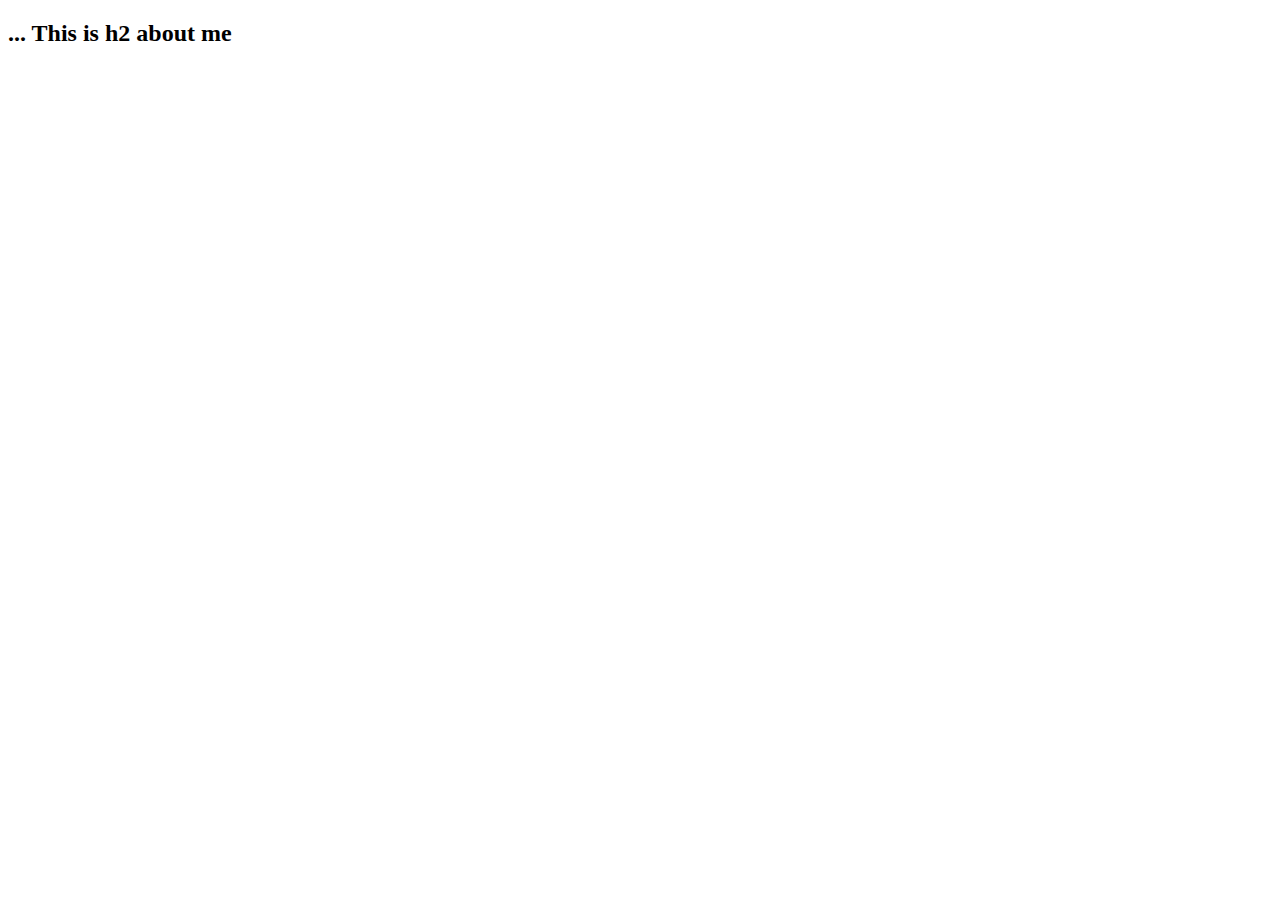
<file: test.html>
<!Doctype html>

<html>
<head>
<title> . This is my header title </title>
</head>

<body>

<p>
  <strong>
  <h2> ... This is h2 about me</> </h2>
  </strong>
</p>



<!--  comment  -->



</body>
</html>
</file>
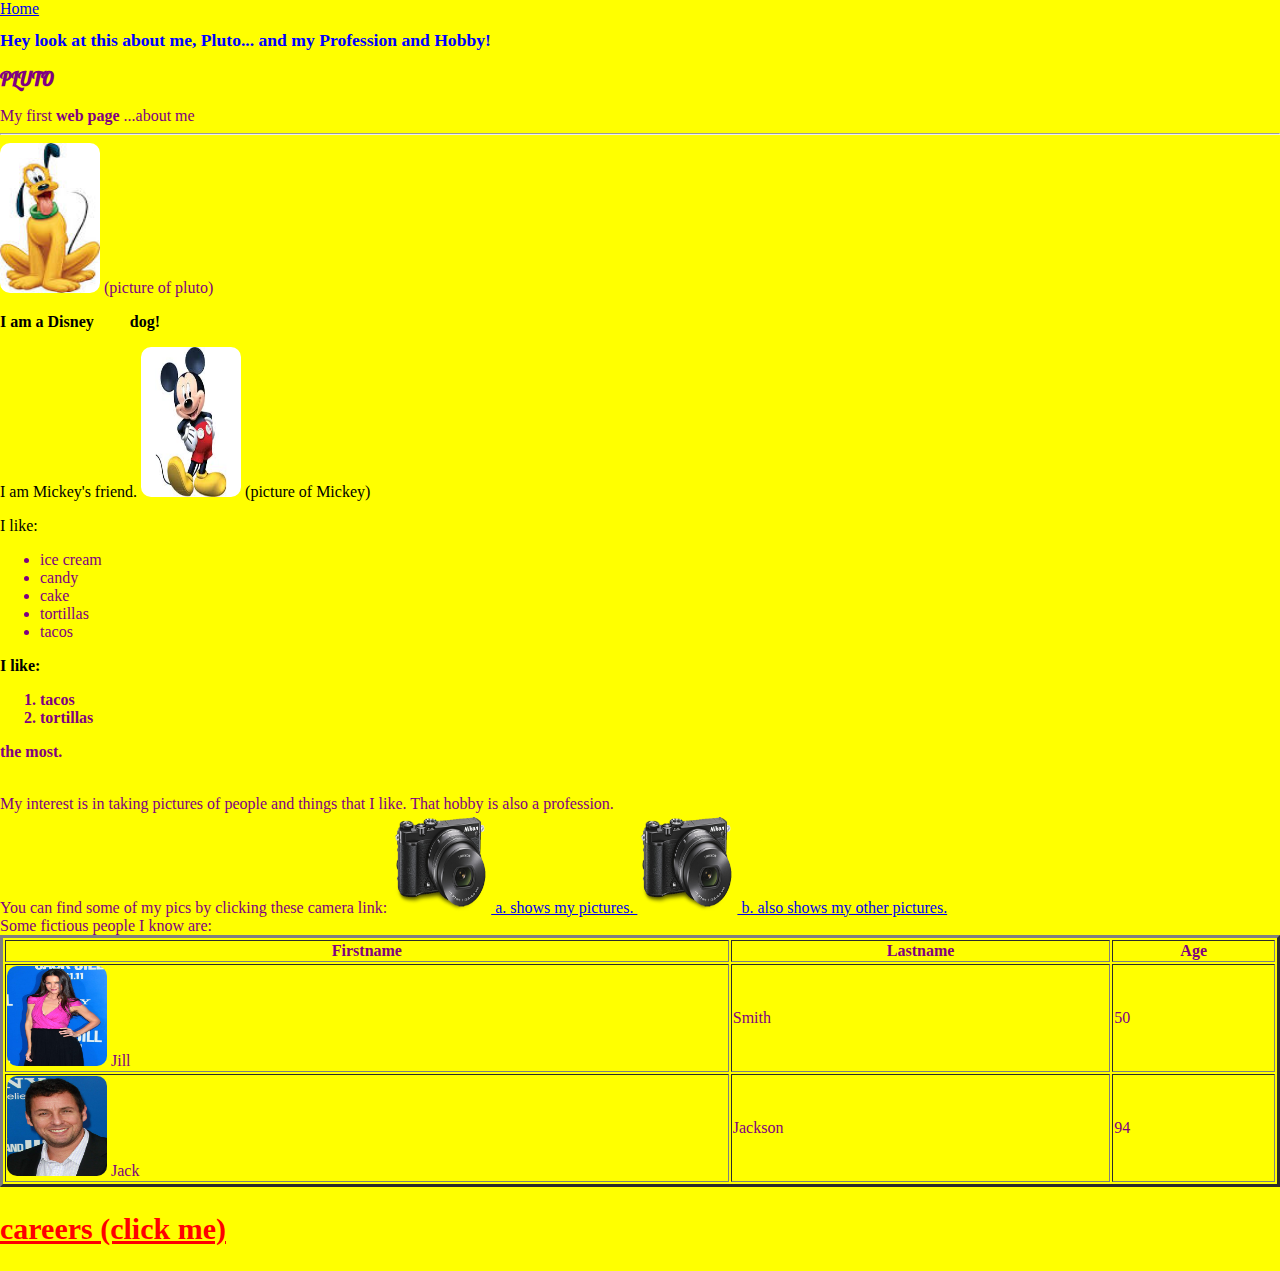
<file: pages/aboutMe.html>
<!DOCTYPE html>
<html>
  <head>
    <link href="../styles/style.css" rel="stylesheet" type="text/css" />
    <link href="https://fonts.googleapis.com/css?family=Lobster" rel="stylesheet">
  </head>
  
  <body bgcolor="#f1f442">
    <div>
    <a 
    href="../index.html">Home
    </a>
 <h1><strong>Hey look at this about me, Pluto... and my Profession and Hobby! </strong></h1>

 <h2> PLUTO </h2>
  My first <strong>web page</strong>  ...about me
  <hr> </hr>
<a > 
<img src = "../images/pluto.jpeg" height="150px"   width="100px"
 alt='image of Pluto'/> 
 (picture of pluto)
 </a>
<!--  comments in html -->
  <p> <strong>
I am a Disney &nbsp; &nbsp; &nbsp; &nbsp;        dog!
      </strong>
  </p>  

  <p>
I am Mickey's friend.
<a >
<img src = "../images/mickey.jpg" height="150px"   width="100px" 
 alt='image of mickey'/> 
 (picture of Mickey)
 </a>

<!--  comments in html -->

  </p>  

<p>
I like:
<ul>
<li> ice cream </li>
<li> candy </li>
<li> cake </li>
<li> tortillas </li>
<li> tacos </li>
</ul>  
  </p>  

<p> <strong>
I like:
<ol>
<li> tacos </li>
<li> tortillas </li>
</ol>  

the most.
</strong>
  </p>  
<br>



My interest is in taking pictures of people and things that I like.
That hobby is also a profession.
<br>
You can find some of my pics by clicking these camera link:
<a  href="https://500px.com/wickedpix/galleries/tpix">
<img src = "../images/camera.png"  height="100px"   width="100px" 
 alt='camera'/>
a. shows my pictures.
 </a>
<a  href="https://500px.com/wickedpix/galleries/your-heart-belongs-here">
<img src = "../images/camera.png"  height="100px"   width="100px"
 alt='camera'/>
 b. also shows my other pictures.
 </a>

<br>
Some fictious people I know are:


<table style="width:100%"border="3">
  <tr>
    <th>Firstname</th>
    <th>Lastname</th> 
    <th>Age</th>
  </tr>
  <tr>
    <td href="https://500px.com/wickedpix/galleries/tpix">
<img src = "../images/jill.jpg" height="100px"   width="100px"
 alt='fictitious friend jill'/>  Jill </td>
    <td>Smith</td> 
    <td>50</td>
  </tr>
  <tr>
     <td href="https://500px.com/wickedpix/galleries/tpix">
<img src = "../images/jack.jpg"  alt = "camera" height="100px"   width="100px"
 alt='fictitious friend jack'/>  Jack </td>
    <td>Jackson</td> 
    <td>94</td>
  </tr>
</table>
  <h6>
  <a  
href="../pages/form.html"    id="special" class="bigLetter red">careers  (click me)</a>
  </h6>
 
</div>
  </body>
</html>
</file>
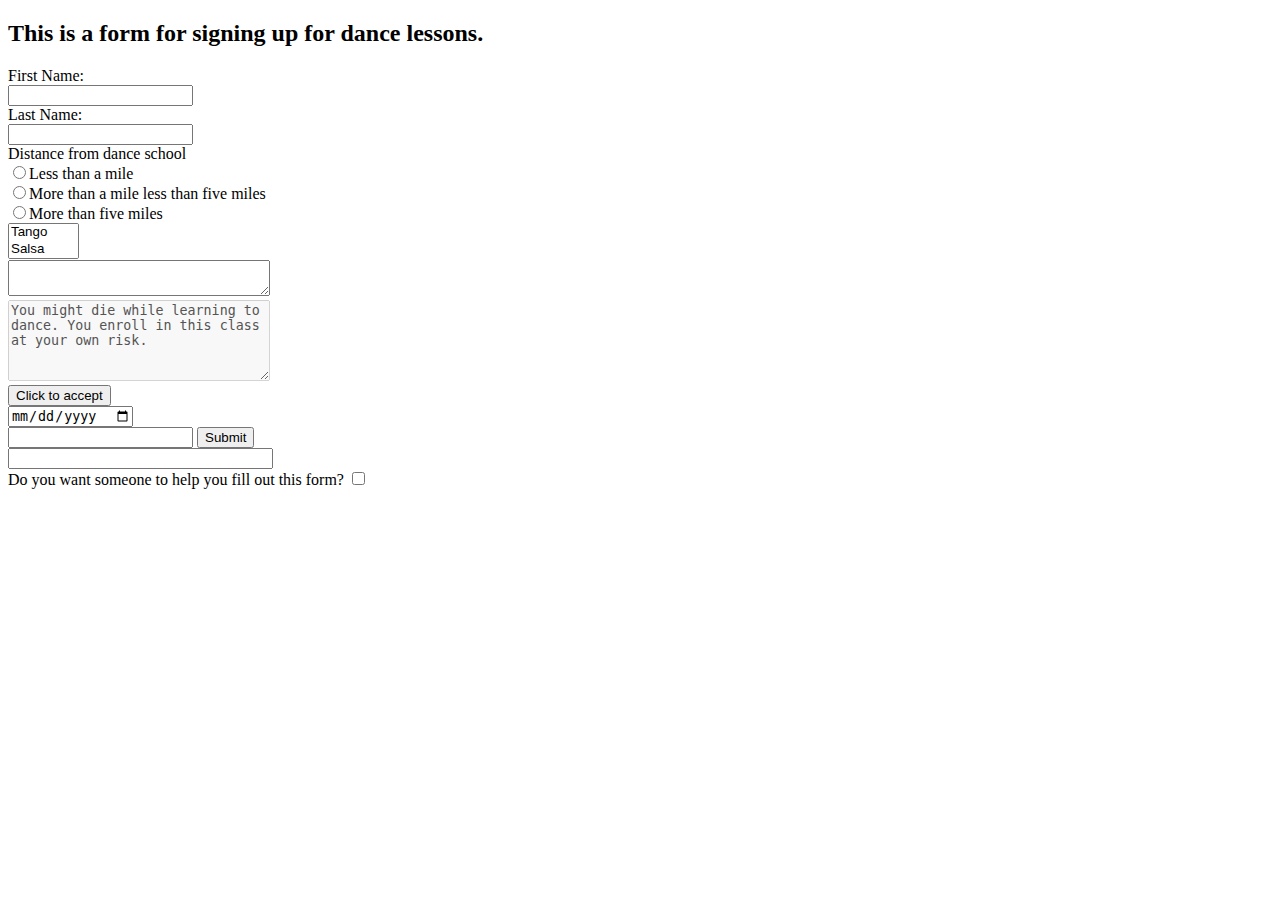
<file: pages/dance.html>
<!DOCTYPE html>
<html>
  <head>
    <title>Information form</title>
  </head>
  <body>
    <h2>This is a form for signing up for dance lessons.</h2>

    <form>
      <!--Text fields-->
      First Name:<br>
      <input type="text" required><br>
      Last Name: <br>
      <input type="text" required><br>

      <!-- radio buttons-->
      Distance from dance school<br>
      <input name = "distance" value="<1" type="radio">Less than a mile<br>
      <input type="radio" name = "distance" value = "1<5">More than a mile less than five miles<br>
      <input type ="radio" name="distance" value=">5">More than five miles<br>


      <!--Drop-down menu-->
      <select name = "danceType" size="2" multiple required>
        <option value="tango">Tango</option>
        <option value="salsa">Salsa</option>
        <option value="reggaeton">Reggaeton</select>
      </select><br>
      <!--Text Area-->
      <textarea name="experience" row="10" cols="30" placeholder="Write something">
      </textarea><br>
      <textarea name="disclaimer" rows="5" cols="30" disabled>You might die while learning to dance. You enroll in this class at your own risk.</textarea><br>

      <input type="button" value="Click to accept"><br>
      <input type="date"><br>
      <input type="password" minlength="8" required>
      <input type="submit"><br>
      <input type="email" size="30" pattern=".+@gmail.com"required><br>
      <label for="help">Do you want someone to help you fill out this form?</label>
      <input type="checkbox" name="help">
    </form>





  </body>
</html>
</file>
<file: styles/style.css>
@import <link href="https://fonts.googleapis.com/css?family=Lobster" rel="stylesheet">;
#top, #bottom, #left, #right {
	background: #a5ebff;
	position: fixed;
	}
	#left, #right {
		top: 10; bottom: 0;
		width: 115px;
		}
		#left { left: 10; }
		#right { right: 10; }
		
	#top, #bottom {
		left: 0; right: 0;
		height: 115px;
		}
		#top { top: 0; }
		#bottom { bottom: 0; }

body {
  margin: 0;
  padding:0;
  background-color:yellow;
  color:red;
  font-family:'Times New Roman', Times, serif;
  
}

p { color:black;}

h1 {
  color:blue;
  font-size: 1.1em
/* comments in CSS .   */
}

h2{font-family: 'Lobster', cursive;
font-size: 1.2em; 
color: plurple;
)
}

h3 { }

h4 { }

div { 
color:purple;
width: 100%;
height: 100%;
} 

 /* #special{
background-color:rgb(128, 0, 75);
}
*/

.red{

color:red;
}

.blinking{
    animation:blinkingText 8.8s infinite;
}
@keyframes blinkingText{
    0%{     color: #000;    }
    49%{    color: transparent; }
    50%{    color: transparent; }
    99%{    color:transparent;  }
    100%{   color: #000;    }
}
 
 font-family: 'Lobster', cursive;

 a: hover {
   "color:pink;"
 }


 img{
   border-radius:10px;
 }

.uppercase{
  text-transform:uppercase;
}

.bigLetter{

  font-size:30px;
}

select {
    font-size: .9rem;
    padding: 2px 5px;
}
</file>
